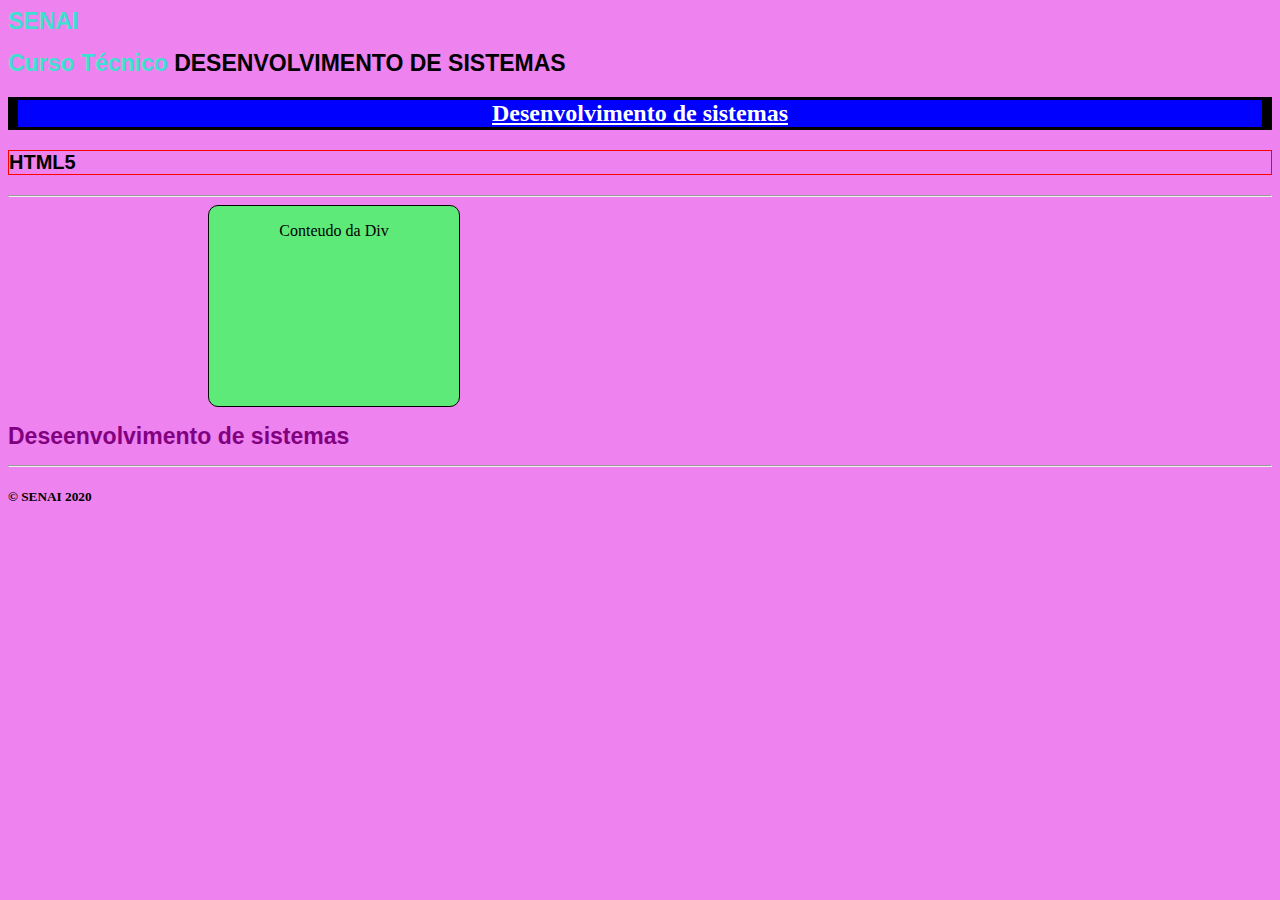
<file: public_html/index.html>
<html>
    <head>
        <title>TODO supply a title</title>
        <meta charset="UTF-8">
        <meta name="viewport" content="width=device-width, initial-scale=1.0">
        
        
        <!--  Css Principal -->
        <link type="text/css" rel="stylesheet" href="css/main.css"/>
         <style>
        
        .dsis{
            color: purple;
            
        }
        
    </style>
        
    </head>
    <body class="background">
        
        <h1>SENAI</h1>
            
        <h1>Curso Técnico <span>Desenvolvimento de Sistemas</span></h1>
        
        <h2>Desenvolvimento de sistemas</h2>
      
        <h3 class="titulo-com-borda">HTML5</h3>
        
          <hr>
        <div class="quadrado">
            
            <p>Conteudo da Div</p>
            
            
            
            
            
            
        </div>
          <h1 class="dsis">Deseenvolvimento de sistemas</h1>
        <hr>
        <h5>© SENAI 2020</h5>
    </body>
</html>
</file>
<file: public_html/css/main.css>
h1 {
    color: turquoise;
    font-size: 23px;
    font-family: arial;
}

h1 span {
    
    color: black;
    text-transform: uppercase;   
}

h2{
    text-decoration: underline;
    background-color: blue;
    text-align: center;
    color: #fff;
    border-color: #000;
    border-style: solid;
    border-left-width: 10px;
    border-right-width: 10px;
    border-top-width: 3px;
    border-bottom-width: 3px;
}

.titulo-com-borda {
    
    border: 1px solid red;
    font-size: 20px;
    font-family: arial;    
    
}

#meu-titulo{
    
    color: brown;
    padding-top: 80px;
    padding-bottom: 80px;       
}

.quadrado{
    
    width: 250px;
    height: 200px;    
    border: 1px solid #000;
    text-align: center;
    border-radius: 10px;
    background-color: #5EEA78;
    margin-left: 100px;
    margin-right: 100px;
    position: relative;
    left: 100px;
    top:0px;
    bottom:0px;
    right:0px;
}

.background{
    background-color: violet;
    
}
</file>
